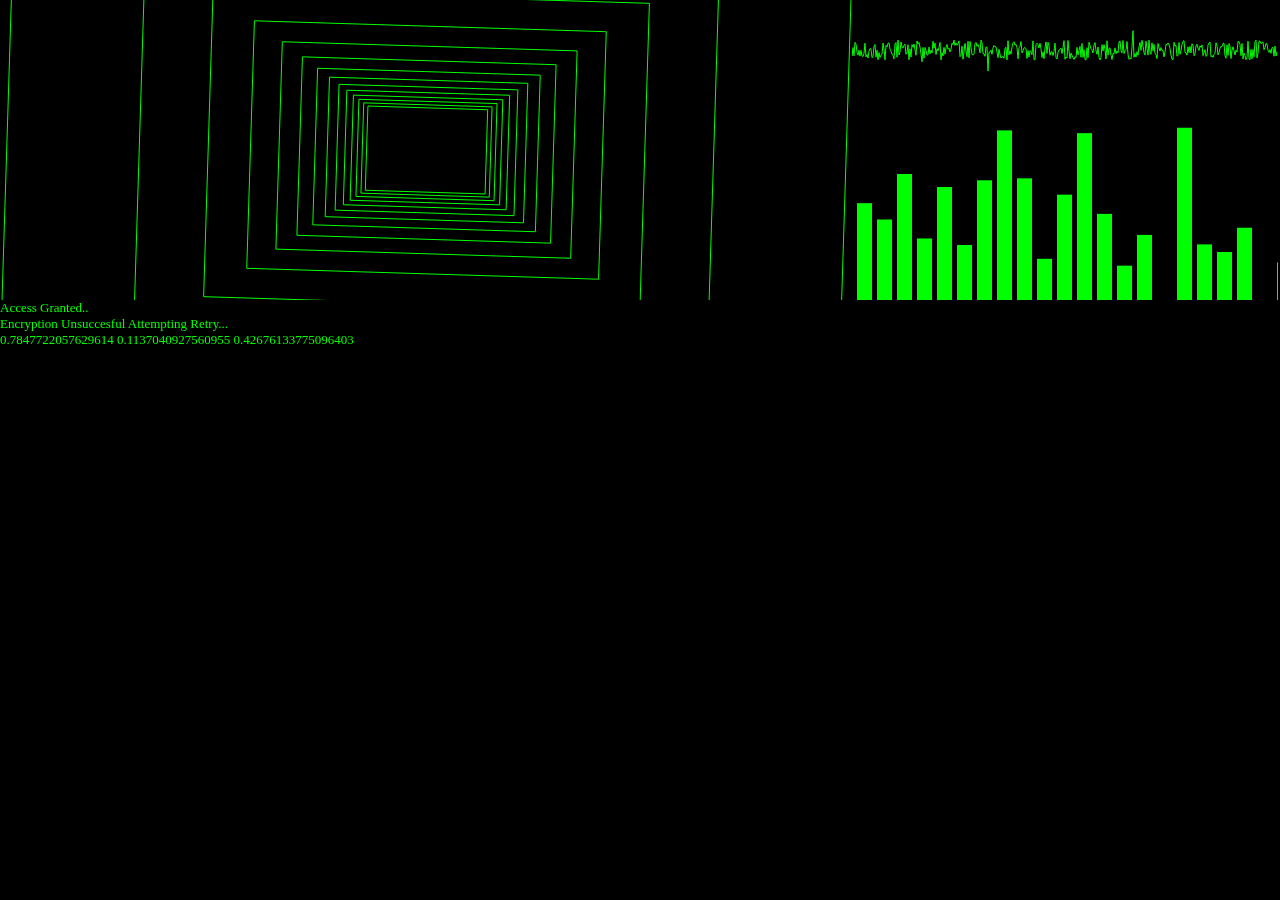
<file: index.html>
<html>
<title>Fake Hacker</title>
<body onload="init()" id="hackview">
<canvas class='hacker-3d-shiz'></canvas>
<canvas class='bars-and-stuff'></canvas>
<div class="output-console"></div>
<link rel="stylesheet" href="style.css">
<link rel="apple-touch-icon" href="/apple-touch-icon.png">
<meta name="apple-mobile-web-app-title" content="Fake Hacker">
<meta name="apple-mobile-web-app-capable" content="yes">
<script src="script.js"></script>
</body>
</html>
</file>
<file: style.css>
@font-face {
  font-family: 'Source Code Pro';
  font-style: normal;
  font-weight: 400;
  src: local('Source Code Pro'), local('SourceCodePro-Regular'), url(http://themes.googleusercontent.com/static/fonts/sourcecodepro/v4/mrl8jkM18OlOQN8JLgasDxM0YzuT7MdOe03otPbuUS0.woff) format('woff');
}

html {
  cursor: none
}

body {
    font-family: Source Code Pro;
    background:#000;
    color: #00FF00;
    margin:0;
    font-size: 13px;
}
canvas {
    position:absolute;
    top:0;
    left:0;
}
.bars-and-stuff{
    left:66.6%;
}

.output-console {
    position:fixed;
    overflow:hidden;
}
p{margin:0}
</file>
